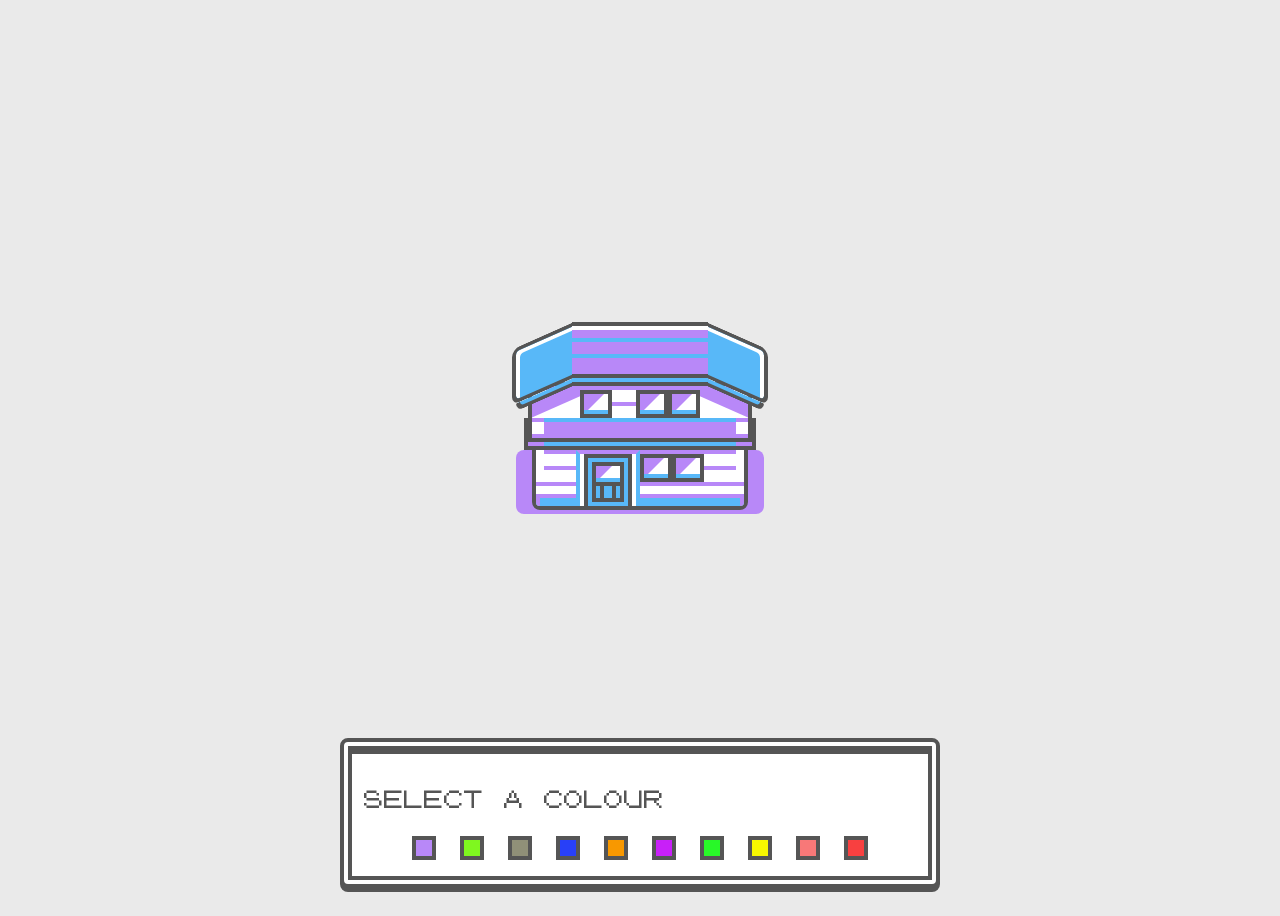
<file: baitapArrowFunc/index.html>
<!DOCTYPE html>
<html lang="en">

<head>
    <meta charset="UTF-8">
    <meta name="viewport" content="width=device-width, initial-scale=1.0">
    <title>Document</title>

    <link rel="stylesheet" href="./css/style.css">
</head>

<body>
    <div class="container">
        <div id="house" class="house">
            <div class="house-base">
                <div class="house-base-detail"></div>
                <div class="house-door-wrapper">
                    <div class="house-door">
                        <div class="house-door-window"></div>
                        <div class="house-door-detail"></div>
                    </div>
                </div>
                <div class="house-window-wrapper">
                    <div class="house-window house-window-left"></div>
                    <div class="house-window house-window-right"></div>
                </div>
            </div>
            <div class="house-sandwich"></div>
            <div class="house-upper">
                <div class="house-upper-detail"></div>
                <div class="house-upper-shadow"></div>
                <div class="house-window"></div>
                <div class="house-window-wrapper">
                    <div class="house-window house-window-left"></div>
                    <div class="house-window house-window-right"></div>
                </div>
            </div>
            <div class="house-roof">
                <div class="house-roof-side house-roof-side-left"></div>
                <div class="house-roof-side house-roof-side-right"></div>
                <div class="house-roof-detail"></div>
            </div>
        </div>
    </div>
    <div class="color-controls">
        <p>
            Select a colour
        </p>
        <div id="colorContainer" class="color-button-container">
        </div>
    </div>

    <script src="./js/index.js"></script>
</body>

</html>
</file>
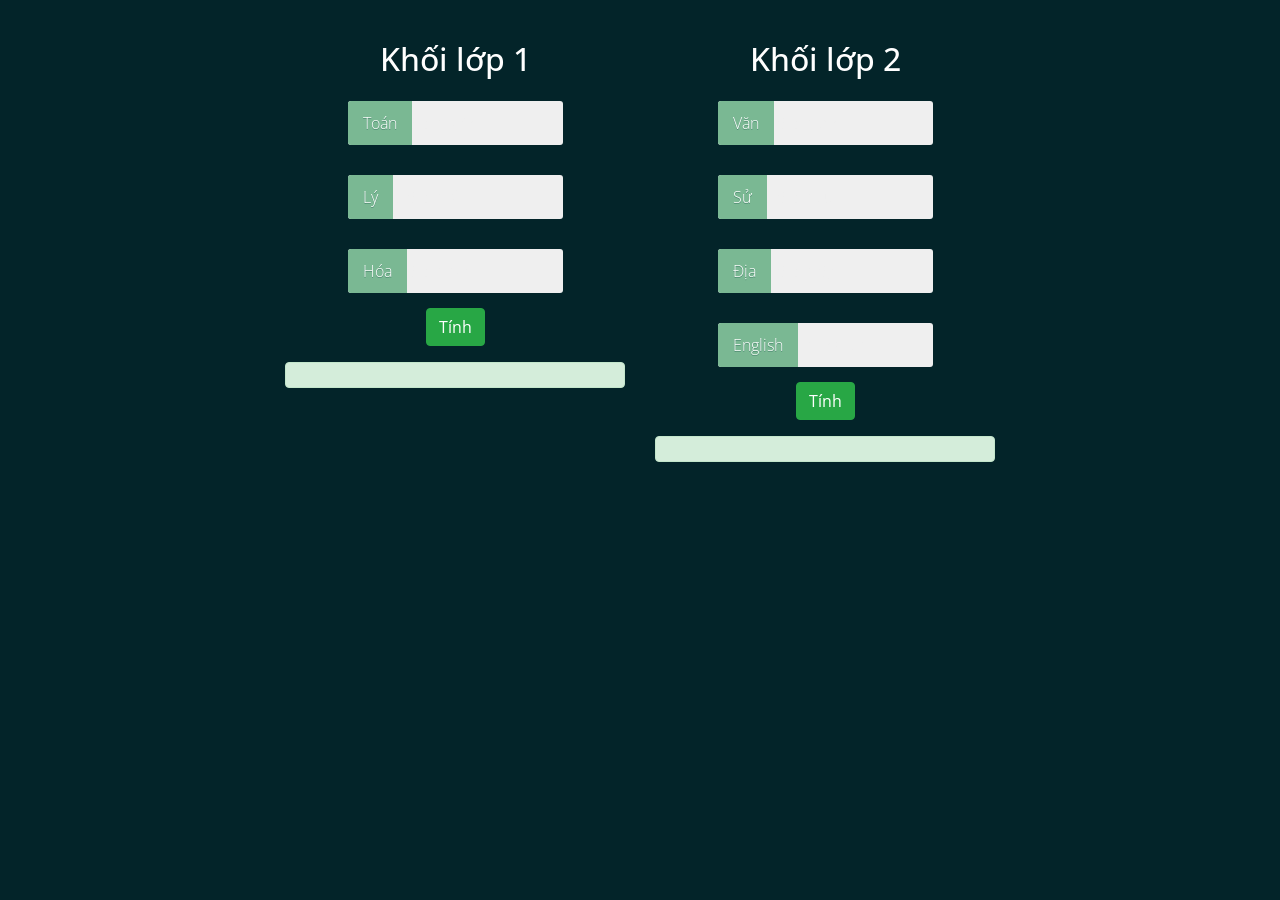
<file: baitapRest/index.html>
<!DOCTYPE html>
<html lang="en">

<head>
    <meta charset="UTF-8">
    <meta name="viewport" content="width=device-width, initial-scale=1.0">
    <title>Document</title>
    <link rel="stylesheet" href="https://cdn.jsdelivr.net/npm/bootstrap@4.5.3/dist/css/bootstrap.min.css"
        integrity="sha384-TX8t27EcRE3e/ihU7zmQxVncDAy5uIKz4rEkgIXeMed4M0jlfIDPvg6uqKI2xXr2" crossorigin="anonymous">
    <link rel="stylesheet" href="./css/style.css">
</head>

<body>
    <div class="row">
        <div class="col-6 khoi-1">
            <h2>Khối lớp 1</h2>
            <span>
                <input class="basic-slide" id="inpToan" type="text" placeholder="Nhập điểm toán" /><label
                    for="inpToan">Toán</label>
            </span>
            <br>
            <span>
                <input class="basic-slide" id="inpLy" type="text" placeholder="Nhập điểm lý" /><label
                    for="inpLy">Lý</label>
            </span>
            <br>
            <span>
                <input class="basic-slide" id="inpHoa" type="text" placeholder="Nhập điểm hóa" /><label
                    for="inpHoa">Hóa</label>
            </span>
            <br>
            <button id="btnKhoi1" class="btn btn-success">Tính</button>
            <br>
            <p id="tbKhoi1" class="alert alert-success mt-3"></p>
        </div>
        <div class="col-6 khoi-2">
            <h2>Khối lớp 2</h2>
            <span>
                <input class="basic-slide" id="inpVan" type="text" placeholder="Nhập điểm văn" /><label
                    for="inpVan">Văn</label>
            </span>
            <br>
            <span>
                <input class="basic-slide" id="inpSu" type="text" placeholder="Nhập điểm sử" /><label
                    for="inpSu">Sử</label>
            </span>
            <br>
            <span>
                <input class="basic-slide" id="inpDia" type="text" placeholder="Nhập điểm địa" /><label
                    for="inpDia">Địa</label>
            </span>
            <span>
                <input class="basic-slide" id="inpEnglish" type="text" placeholder="Nhập điểm English" /><label
                    for="inpEnglish">English</label>
            </span>
            <br>
            <button id="btnKhoi2" class="btn btn-success">Tính</button>
            
            <p id="tbKhoi2" class="alert alert-success mt-3"></p>
        </div>
    </div>

    <script src="https://code.jquery.com/jquery-3.5.1.slim.min.js"
        integrity="sha384-DfXdz2htPH0lsSSs5nCTpuj/zy4C+OGpamoFVy38MVBnE+IbbVYUew+OrCXaRkfj"
        crossorigin="anonymous"></script>
    <script src="https://cdn.jsdelivr.net/npm/bootstrap@4.5.3/dist/js/bootstrap.bundle.min.js"
        integrity="sha384-ho+j7jyWK8fNQe+A12Hb8AhRq26LrZ/JpcUGGOn+Y7RsweNrtN/tE3MoK7ZeZDyx"
        crossorigin="anonymous"></script>
    <script src="./js/index.js"></script>
</body>

</html>
</file>
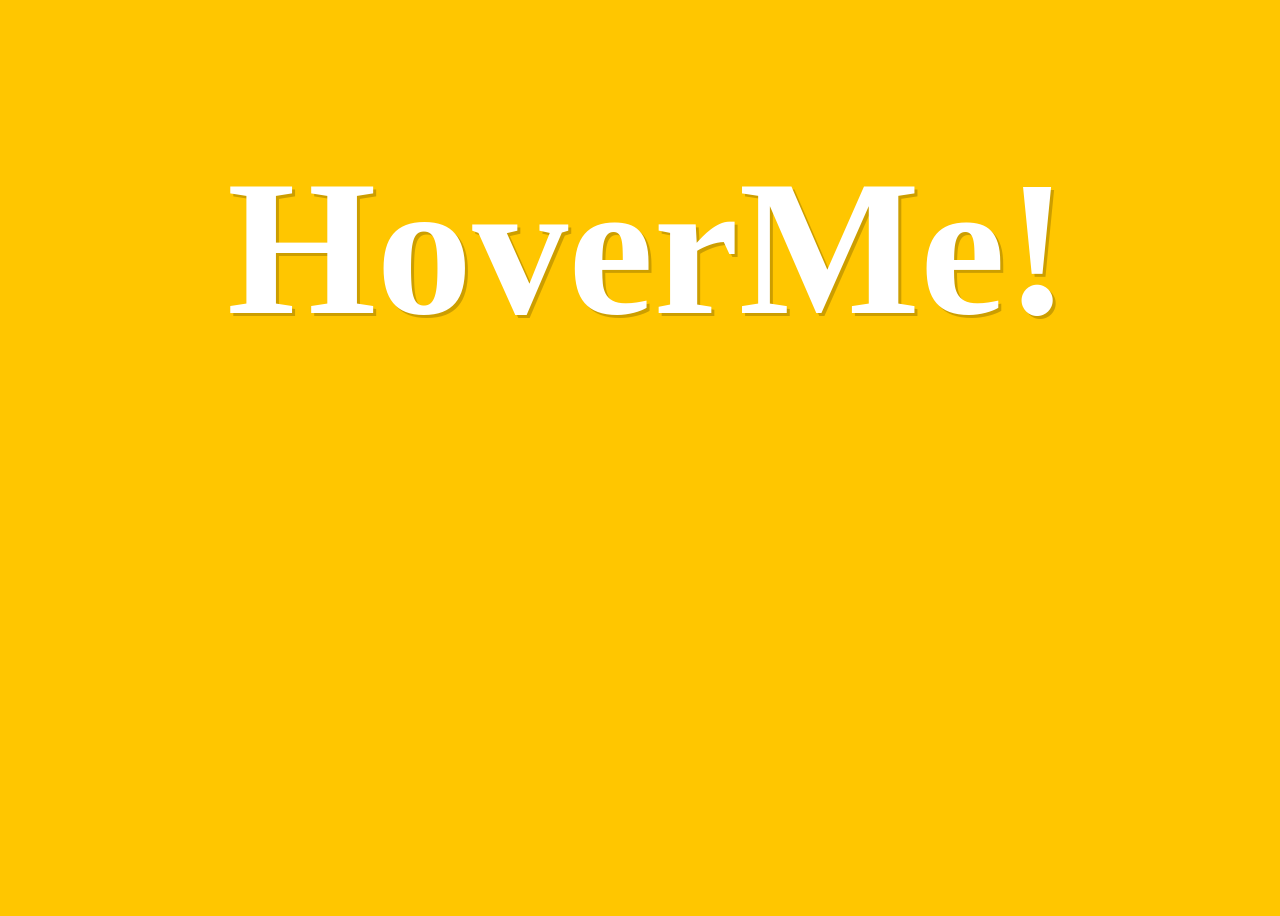
<file: baitapSpread/index.html>
<!DOCTYPE html>
<html lang="en">
<head>
    <meta charset="UTF-8">
    <meta name="viewport" content="width=device-width, initial-scale=1.0">
    <title>Document</title>

    <link rel="stylesheet" href="./css/style.css">
</head>
<body>
    <h2 class="heading">Hover Me!</h2>

    <script src="./js/index.js"></script>
</body>
</html>
</file>
<file: baitapArrowFunc/css/style.css>
@font-face {
  font-family: "Pokemon GB";
  src: url("../font/pokemon-font.eot");
  src: url("../font/pokemon-font.woff");
  font-weight: 400;
}

* {
  box-sizing: border-box;
}

:root {
  --base-color: #fff;
  --primary-color: #b888f8;
  --secondary-color: #58b8f8;
}

body {
  display: flex;
  align-items: center;
  justify-content: center;
  height: 100vh;
  background-color: #eaeaea;
  font-family: "Pokemon GB", monospace;
  font-size: 16px;
  line-height: 1.875em;
}

.container {
  flex: 0 0 auto;
}

.house {
  position: relative;
}

.house::before {
  content: "";
  position: absolute;
  left: -1rem;
  width: calc(100% + 0.25rem * 8);
  height: 4rem;
  bottom: -0.25rem;
  border-radius: 0.5rem;
  background-color: var(--primary-color);
}

.pallet {
  --primary-color: #b888f8;
}

.viridian {
  --primary-color: #7ff71f;
}

.pewter {
  --primary-color: #909078;
}

.cerulean {
  --primary-color: #2840f8;
}

.vermillion {
  --primary-color: #f89800;
}

.lavender {
  --primary-color: #c820f8;
}

.celadon {
  --primary-color: #28f828;
}

.saffron {
  --primary-color: #f8f800;
}

.fuschia {
  --primary-color: #f87878;
}

.cinnabar {
  --primary-color: #f84040;
}

.house-base {
  position: relative;
  height: 6.5rem;
  width: 13.5rem;
  border: solid 0.25rem #555;
  border-radius: 0.5rem;
  background-color: var(--base-color);
  overflow: hidden;
}

.house-base::after {
  content: "";
  position: absolute;
  bottom: 0;
  width: calc(100% - (0.25rem * 2));
  height: 0.5rem;
  border-top: solid 0.25rem var(--primary-color);
  border-left: solid 0.25rem var(--primary-color);
  border-right: solid 0.25rem var(--primary-color);
  background-color: var(--secondary-color);
}

.house-base .house-window-wrapper {
  bottom: 1.5rem;
  left: 6.5rem;
}

.house-base-detail {
  position: absolute;
  z-index: 1;
  bottom: 1.25rem;
  height: 0.25rem;
  background-color: var(--primary-color);
  width: 100%;
}

.house-base-detail::before,
.house-base-detail::after {
  content: "";
  position: absolute;
  left: 50%;
  width: calc(100% - (0.25rem * 4));
  height: 0.25rem;
  background-color: var(--primary-color);
  transform: translateX(-50%);
}

.house-base-detail::before {
  top: -1rem;
}

.house-base-detail::after {
  top: -2rem;
}

.house-door {
  position: absolute;
  bottom: 0;
  left: 0.25rem;
  height: 100%;
  width: calc(100% - (0.25rem * 2));
  border: solid 0.25rem #555;
  border-bottom: 0;
  background-color: var(--secondary-color);
}

.house-door-window {
  position: absolute;
  top: 0.25rem;
  left: 0.25rem;
  height: 1.5rem;
  width: calc(100% - (0.25rem * 2));
  border: solid 0.25rem #555;
  background-color: #fff;
}

.house-door-window::before,
.house-door-window::after {
  content: "";
  position: absolute;
}

.house-door-window::before {
  top: 0;
  left: 0;
  height: 0;
  width: 0;
  border-left: solid 0.5rem var(--primary-color);
  border-top: solid 0.5rem var(--primary-color);
  border-bottom: solid 0.5rem transparent;
  border-right: solid 0.5rem transparent;
}

.house-door-window::after {
  bottom: 0;
  height: 0.25rem;
  width: 100%;
  background-color: var(--secondary-color);
}

.house-door-detail {
  position: absolute;
  left: 0.25rem;
  bottom: 0.25rem;
  height: 1rem;
  width: calc(100% - (0.25rem * 2));
  border: solid 0.25rem #555;
  border-top: 0;
}

.house-door-detail::after {
  content: "";
  position: absolute;
  top: 0;
  left: 0.25rem;
  width: calc(100% - (0.25rem * 4));
  height: 100%;
  border-left: solid 0.25rem #555;
  border-right: solid 0.25rem #555;
}

.house-door-wrapper {
  position: absolute;
  z-index: 3;
  bottom: 0;
  left: 2.5rem;
  height: 3.5rem;
  width: 4rem;
  border-top: solid 0.25rem var(--primary-color);
  border-left: solid 0.25rem var(--secondary-color);
  border-right: solid 0.25rem var(--secondary-color);
  background-color: #fff;
}

.house-window {
  position: relative;
  height: 1.75rem;
  width: 2rem;
  border: solid 0.25rem #555;
  background-color: #fff;
}

.house-window::before,
.house-window::after {
  content: "";
  position: absolute;
}

.house-window::before {
  top: 0;
  left: 0;
  height: 0;
  width: 0;
  border-left: solid 0.625rem var(--primary-color);
  border-top: solid 0.625rem var(--primary-color);
  border-bottom: solid 0.625rem transparent;
  border-right: solid 0.625rem transparent;
}

.house-window::after {
  bottom: 0;
  height: 0.25rem;
  width: 100%;
  background-color: var(--secondary-color);
}

.house-window-wrapper {
  position: absolute;
  z-index: 4;
  display: flex;
}

.house-sandwich {
  position: absolute;
  z-index: 2;
  bottom: 3.75rem;
  left: -0.5rem;
  height: 2rem;
  width: 14.5rem;
  border: solid 0.25rem #555;
  box-shadow: inset 1rem 0 0 var(--primary-color), inset -1rem 0 0 var(--primary-color);
  background-color: var(--secondary-color);
}

.house-upper {
  position: absolute;
  z-index: 3;
  bottom: 4.25rem;
  left: -0.25rem;
  height: 3.75rem;
  width: 14rem;
  border: solid 0.25rem #555;
  background-color: var(--base-color);
}

.house-upper::after {
  content: "";
  position: absolute;
  bottom: 0;
  left: 0.75rem;
  width: calc(100% - (0.25rem * 6));
  height: 1rem;
  background-color: var(--primary-color);
}

.house-upper .house-window-wrapper {
  bottom: 1.25rem;
  left: 6.5rem;
}

.house-upper>.house-window {
  position: absolute;
  z-index: 3;
  bottom: 1.25rem;
  left: 3rem;
}

.house-upper-detail {
  position: absolute;
  z-index: 1;
  bottom: 0;
  left: 0;
  height: 0.25rem;
  width: 100%;
  background-color: var(--primary-color);
}

.house-upper-detail::before,
.house-upper-detail::after {
  content: "";
  position: absolute;
  left: 0;
  height: 0.25rem;
}

.house-upper-detail::before {
  width: calc(100% - (0.25rem * 6));
  bottom: 1rem;
  border-left: solid 0.75rem var(--primary-color);
  border-right: solid 0.75rem var(--primary-color);
  background-color: var(--secondary-color);
}

.house-upper-detail::after {
  left: 5rem;
  width: 2rem;
  bottom: 2rem;
  background-color: var(--primary-color);
}

.house-upper-shadow {
  position: absolute;
  z-index: 1;
  top: 0;
  left: 0;
  height: 0.25rem;
  width: 100%;
  background-color: var(--primary-color);
}

.house-upper-shadow::before,
.house-upper-shadow::after {
  content: "";
  position: absolute;
  width: 3.25rem;
  height: 1.25rem;
  background-color: var(--primary-color);
}

.house-upper-shadow::before {
  transform: skewY(-24deg);
}

.house-upper-shadow::after {
  right: 0;
  transform: skewY(24deg);
}

.house-roof {
  position: absolute;
  z-index: 5;
  bottom: 8.25rem;
  left: 2.5rem;
  width: 8.5rem;
  height: 3.5rem;
  border-top: solid 0.25rem #555;
  border-bottom: solid 0.25rem #555;
  background-color: var(--primary-color);
}

.house-roof::before {
  content: "";
  position: absolute;
  bottom: -0.75rem;
  width: 100%;
  height: 0.25rem;
  border-bottom: solid 0.25rem #555;
  background-color: var(--secondary-color);
}

.house-roof-side {
  content: "";
  position: absolute;
  top: 0.625rem;
  width: 3.75rem;
  height: 3.5rem;
  border-top: solid 0.25rem #555;
  border-bottom: solid 0.25rem #555;
  background-color: var(--secondary-color);
}

.house-roof-side::before {
  content: "";
  position: absolute;
  bottom: -0.75rem;
  width: calc(100% - (0.25rem * 1));
  height: 0.25rem;
  border-bottom: solid 0.25rem #555;
  background-color: var(--secondary-color);
}

.house-roof-side-left {
  right: 100%;
  border-top-left-radius: 0.5rem;
  border-bottom-left-radius: 0.5rem;
  border-left: solid 0.25rem #555;
  box-shadow: inset 0.25rem 0.25rem 0 var(--base-color);
  transform: skewY(-24deg);
}

.house-roof-side-left::before {
  border-bottom-left-radius: 0.5rem;
  border-left: solid 0.25rem #555;
}

.house-roof-side-right {
  left: 100%;
  border-top-right-radius: 0.5rem;
  border-bottom-right-radius: 0.5rem;
  border-right: solid 0.25rem #555;
  box-shadow: inset -0.25rem 0.25rem 0 var(--base-color);
  transform: skewY(24deg);
}

.house-roof-side-right::before {
  right: 0;
  border-bottom-right-radius: 0.5rem;
  border-right: solid 0.25rem #555;
}

.house-roof-detail {
  position: absolute;
  bottom: 1rem;
  left: 0;
  width: 100%;
  height: 0.25rem;
  background-color: var(--secondary-color);
}

.house-roof-detail::before,
.house-roof-detail::after {
  content: "";
  position: absolute;
  left: 0;
  width: 100%;
  height: 0.25rem;
}

.house-roof-detail::before {
  bottom: 1rem;
  background-color: var(--secondary-color);
}

.house-roof-detail::after {
  bottom: 1.75rem;
  background-color: var(--base-color);
}

.color-controls {
  position: absolute;
  z-index: 99;
  left: 50%;
  bottom: 0.75rem;
  max-width: 37.5rem;
  width: 100%;
  margin-top: 1.25rem;
  transform: translateX(-50%);
  padding: 0.75rem;
  border-radius: 0.5rem;
  border: double 0.75rem #555;
  box-shadow: inset 0 0.25rem 0 #555, 0 0.25rem 0 #555;
  background-color: var(--base-color);
  color: #555;
}

.color-controls p {
  font-family: "Pokemon GB", monospace;
  font-weight: 400;
  font-size: 20px;
  text-transform: uppercase;
  font-smooth: never;
  -webkit-font-smoothing: none;
}

.color-button {
  flex-shrink: 0;
  padding: 0;
  margin: 0.25rem 0.75rem;
  height: 1.5rem;
  width: 1.5rem;
  border: solid 0.25rem #555;
  cursor: pointer;
}

.color-button:focus {
  outline: 0;
}

.color-button:hover::before {
  transform: translateY(0);
  opacity: 1;
  visibility: visible;
}

.color-button::after {
  content: "";
  position: absolute;
  width: 0;
  height: 0;
  border-style: solid;
  border-width: 0.5rem 0 0.5rem 0.5rem;
  border-color: transparent transparent transparent #555;
  transform: translate(-250%, -50%);
  opacity: 0;
  transition: 0.25s;
}

.color-button:hover::after {
  opacity: 1;
}

.color-button.pallet {
  background-color: #b888f8;
}

.color-button.viridian {
  background-color: #7ff71f;
}

.color-button.pewter {
  background-color: #909078;
}

.color-button.cerulean {
  background-color: #2840f8;
}

.color-button.vermillion {
  background-color: #f89800;
}

.color-button.lavender {
  background-color: #c820f8;
}

.color-button.celadon {
  background-color: #28f828;
}

.color-button.saffron {
  background-color: #f8f800;
}

.color-button.fuschia {
  background-color: #f87878;
}

.color-button.cinnabar {
  background-color: #f84040;
}

.color-button.active::after {
  transform: translate(-300%, -50%);
  opacity: 1;
}

.color-button-container {
  display: flex;
  flex-wrap: wrap;
  justify-content: center;
  margin-top: 0.5rem;
}

/*# sourceMappingURL=style.css.map */
</file>
<file: baitapRest/css/style.css>
@import url(https://fonts.googleapis.com/css?family=Open+Sans:400,700,600,300,800);
* {
  box-sizing: border-box;
}

html,
body {
  overflow-x: hidden;
  font-family: "Open Sans", sans-serif;
  font-weight: 300;
  color: #fff;
  background: #032429;
}

.row {
  max-width: 800px;
  margin: 0 auto;
  padding: 60px 30px;
  position: relative;
  z-index: 1;
  text-align: center;
}

.row:before {
  position: absolute;
  content: "";
  display: block;
  top: 0;
  left: -5000px;
  height: 100%;
  width: 15000px;
  z-index: -1;
  background: inherit;
}

.row:first-child {
  padding: 40px 30px;
}

.row span {
  position: relative;
  display: inline-block;
  margin: 15px 10px;
}

.basic-slide {
  display: inline-block;
  width: 215px;
  padding: 10px 0 10px 15px;
  font-family: "Open Sans", sans;
  font-weight: 400;
  color: #377D6A;
  background: #efefef;
  border: 0;
  border-radius: 3px;
  outline: 0;
  text-indent: 70px;
  transition: all .3s ease-in-out;
}

.basic-slide::-webkit-input-placeholder {
  color: #efefef;
  text-indent: 0;
  font-weight: 300;
}

.basic-slide + label {
  display: inline-block;
  position: absolute;
  top: 0;
  left: 0;
  padding: 10px 15px;
  text-shadow: 0 1px 0 rgba(19, 74, 70, 0.4);
  background: #7AB893;
  transition: all .3s ease-in-out;
  border-top-left-radius: 3px;
  border-bottom-left-radius: 3px;
}

.basic-slide:focus,
.basic-slide:active {
  color: #377D6A;
  text-indent: 0;
  background: #fff;
  border-top-left-radius: 0;
  border-bottom-left-radius: 0;
}

.basic-slide:focus::-webkit-input-placeholder,
.basic-slide:active::-webkit-input-placeholder {
  color: #aaa;
}

.basic-slide:focus + label,
.basic-slide:active + label {
  transform: translateX(-100%);
}
/*# sourceMappingURL=style.css.map */
</file>
<file: baitapSpread/css/style.css>
* {
    box-sizing: border-box;
  }
  
  body {
    background: #ffc600;
    display: flex;
    height: 100vh;
    flex-direction: column;
    place-items: center;
    padding: 100px;
    width: 100%;
  }
  
  section {
    display: flex;
    flex-direction: column;
    place-items: center;
    width: 900px;
  }
  
  .heading {
    align-items: flex-start;
    display: flex;
    justify-content: center;
    height: 240px;
    margin: 30px 0;
    width: 100%;
  }
  
  span {
    text-shadow: 3px 3px 0 rgba(0, 0, 0, 0.2);
    color: white;
    display: inline-block;
    font-size: 8em;
    font-weight: bold;
    transition: transform 0.2s;
    cursor: url("http://csscursor.info/source/santahand.png"), default;
  }
  
  span:hover {
    transform: translateY(-20px) rotate(10deg) scale(2);
  }
  
  input {
    border: none;
    border-radius: 6px;
    box-shadow: 0 18px 30px rgba(0,0,0,.1);
    font-size: 1.5em;
    height: 60px;
    padding: 20px;
    width: 400px;
  }
  
  p {
    margin-top: 100px;
  }
</file>
